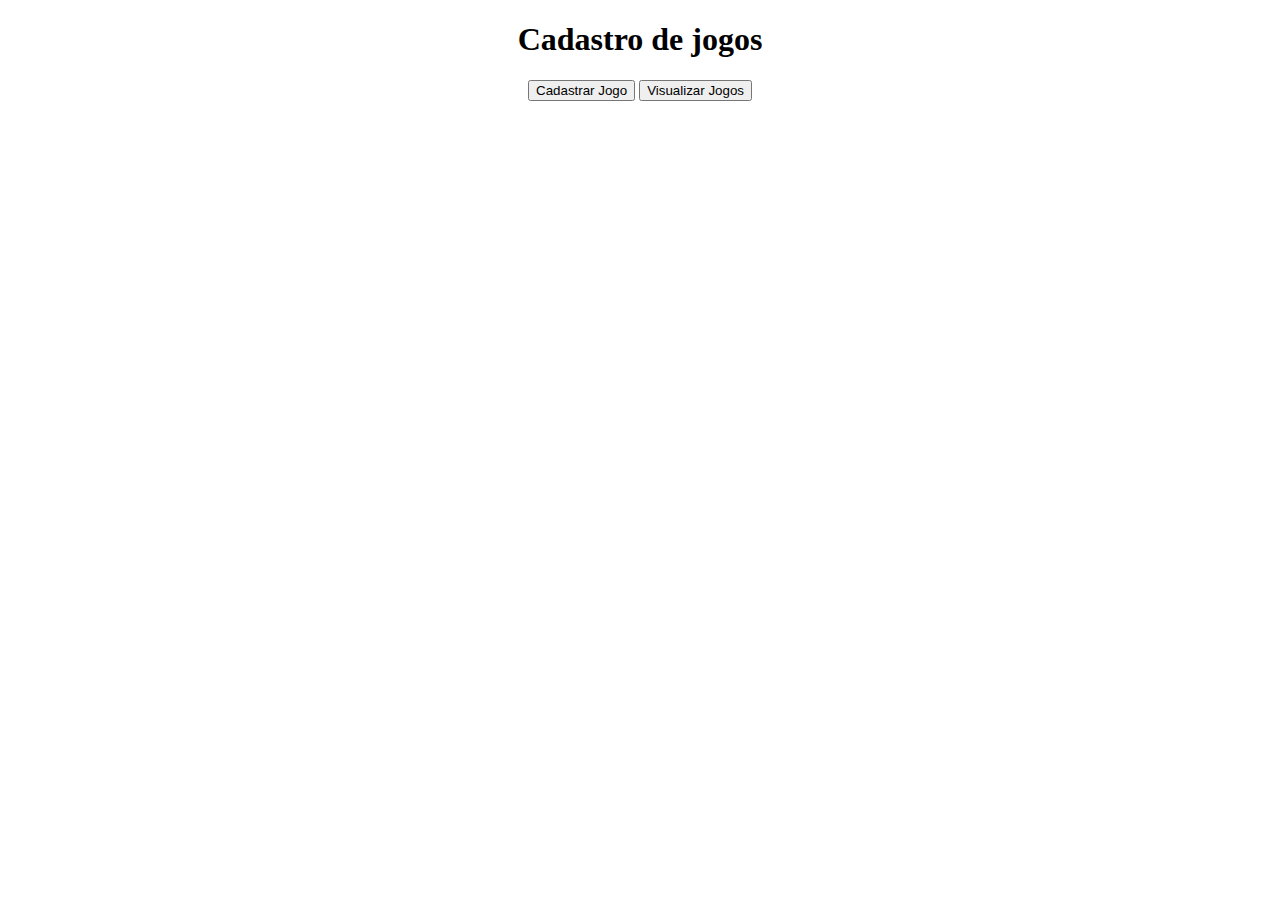
<file: pacote-download/index.html>
<!DOCTYPE html>
<html lang="pt-br">
<head>
    <meta charset="UTF-8">
    <meta name="viewport" content="width=device-width, initial-scale=1.0">
    <title>Página Inicial</title>
</head>
<body>
    <center>
    <h1>Cadastro de jogos</h1>
    <a href="formulario.html"><input type="button" value="Cadastrar Jogo"></a>
    <a href="visualiza_jogos.php"> <input type="button" value="Visualizar Jogos"></a>
    </center>
</body>
</html>
</file>
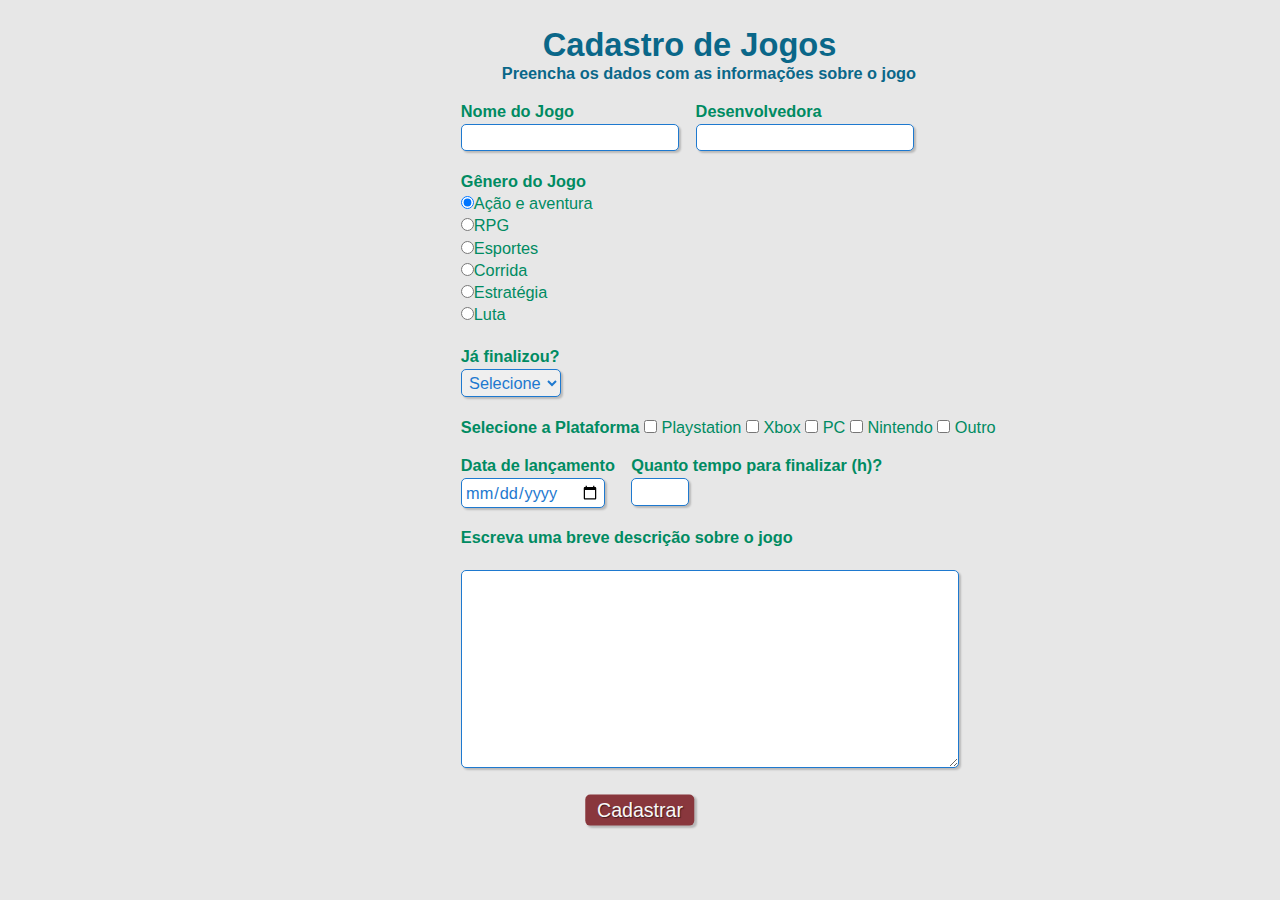
<file: pacote-download/formulario.html>
<!DOCTYPE html>
<html lang="pt-br">

<head>
    <meta charset="UTF-8">
    <meta name="viewport" content="width=device-width, initial-scale=1.0">

    <link rel="stylesheet" type="text/css" href="formulario.css" media="screen">
    <title>Lista de jogos</title>
</head>

<body>
    <div>
        <H1 id="titulo">Cadastro de Jogos</H1>
        <p id="subtitulo"><strong>Preencha os dados com as informações sobre o jogo</strong></p>
        <br>
    </div>

    <form method="POST" action="cadastra_jogo.php">
        <fieldset class="grupo">

            <div class="campo">
                <label for="nome"><strong>Nome do Jogo</strong></label>
                <input type="text" name="nome" id="nome" required>
            </div>

            <div class="campo">
                <label for="desenvolvedora"><strong>Desenvolvedora</strong></label>
                <input type="text" name="desenvolvedora" id="desenvolvedora" required>
            </div>

        </fieldset>
            <br>
            <div class="campo">
                <label><strong>Gênero do Jogo</strong></label>
                <label>
                    <input type="radio" name="gen" value="acao-e-aventura" checked>Ação e aventura
                </label>
                <label>
                    <input type="radio" name="gen" value="rpg">RPG
                </label>
                <label>
                    <input type="radio" name="gen" value="esportes">Esportes
                </label>
                <label>
                    <input type="radio" name="gen" value="corrida">Corrida
                </label>
                <label>
                    <input type="radio" name="gen" value="estrategia">Estratégia
                </label>
                <label>
                    <input type="radio" name="gen" value="luta">Luta
                </label>
            </div>
            <br>

            <div class="campo">
                <label for="finalizado"><strong>Já finalizou?</strong></label>
                <select id="finalizado" name="finalizado" required>
                    <option selected disabled value="">Selecione</option>
                    <option>Sim</option>
                    <option>Não</option>
                </select>
            </div>
            <br>

        <fieldset class="grupo">
            <div id="check">
                <label><strong>Selecione a Plataforma</strong></label>
                <input type="checkbox" name="plataforma[]" id="opcao1" value="Playstation">
                <label for="opcao1">Playstation</label>
                <input type="checkbox" name="plataforma[]" id="opcao2" value="Xbox">
                <label for="opcao2">Xbox</label>
                <input type="checkbox" name="plataforma[]" id="opcao3" value="PC">
                <label for="opcao3">PC</label>
                <input type="checkbox" name="plataforma[]" id="opcao4" value="Nintendo">
                <label for="opcao4">Nintendo</label>
                <input type="checkbox" name="plataforma[]" id="opcao5" value="Outro">
                <label for="opcao5">Outro</label>
            </div>
        </fieldset>
        <br>

        <fieldset class="grupo">
        <div class="campo">
            <label for="data"><strong>Data de lançamento</strong></label>
            <input type="date" id="data" name="data">
        </div>

        <div class="campo">
            <label for="tempo"><strong>Quanto tempo para finalizar (h)?</strong></label>
            <input type="number" id="tempo" name="tempo" style="width:3em">
        </div>
        </fieldset>
        <br>

        <div class="campo">
            <label for="descricao"><strong>Escreva uma breve descrição sobre o jogo</strong></label>
            <br>
            <textarea name="descricao" id="descricao" rows="10" style="width:30em"></textarea>
        </div>
        <br>
        <button class="botao" type="submit" onsubmit="">Cadastrar</button>

    </form>
</body>

</html>
</file>
<file: pacote-download/formulario.css>
* {
  margin: 0;  
  padding: 0;
}

#titulo {
    font-family: sans-serif;
    color: #0a6789;
    margin-left: 10%;
}

#subtitulo{
    font-family: sans-serif;
    color: #0a6789;
    margin-left: 5%;
}

#check{
    display: inline-block;
}

fieldset{
    border: 0;
}

body{
    background-color:#e7e7e7;
    font-family: sans-serif;
    font-size: 1.02em;
    color: #008b62;
    margin-left: 36%;
    margin-top: 2%;
    justify-content: center;
}

input, select, textarea, button{
    font-family: sans-serif;
    font-size: 1em;
    color: #1e79cf;
    border-radius: 5px;
}

.grupo:before,.grupo:after{
    display:table;
}

.grupo:after{
    clear:both;
}

.campo {
    margin-bottom: .1em;
}

.campo label{
    margin-bottom: 0.2em;
    display: block;
}

fieldset.grupo .campo{
    float: left;
    margin-right: 1em;
}

.campo input[type='text'],.campo select, .campo textarea, .campo input[type='date'], .campo input[type='number']{
    padding: 0.2em;
    border: 1px solid #1e79cf;
    box-shadow: 2px 2px 2px rgba(0, 0, 0,0.2);
    display: block;
}

.campo select option{
    padding-right: 1em;
}

.campo input:focus, .campo select:focus, .campo textarea:focus ,.campo input [type='date']:focus, .campo input[type='number']:focus{
    background-color: #cfcfcf;
    border:1px solid #1e79cf;
    outline: none;
}

.botao{
    font-size: 1.2em;
    background-color: #89373d;
    border: 0;
    margin-bottom: 1em;
    color: #f8f8f8;
    padding: 0.2em 0.6em;
    box-shadow: 2px 2px 2px rgba(0, 0, 0,0.2);
    text-shadow: 1px 1px 1px rgba(0, 0, 0,0.5);
    position: absolute;
    top: 90%;
    left: 50%;
    margin-right: -50%;
    transform: translate(-50%,-50%);
}

.botao:hover{
    background: #e05a63;
    box-shadow: inset 2px 2px rgba(0, 0, 0,0.2);
    text-shadow: none;
}

.botao, select{
    cursor:pointer;
}
</file>
